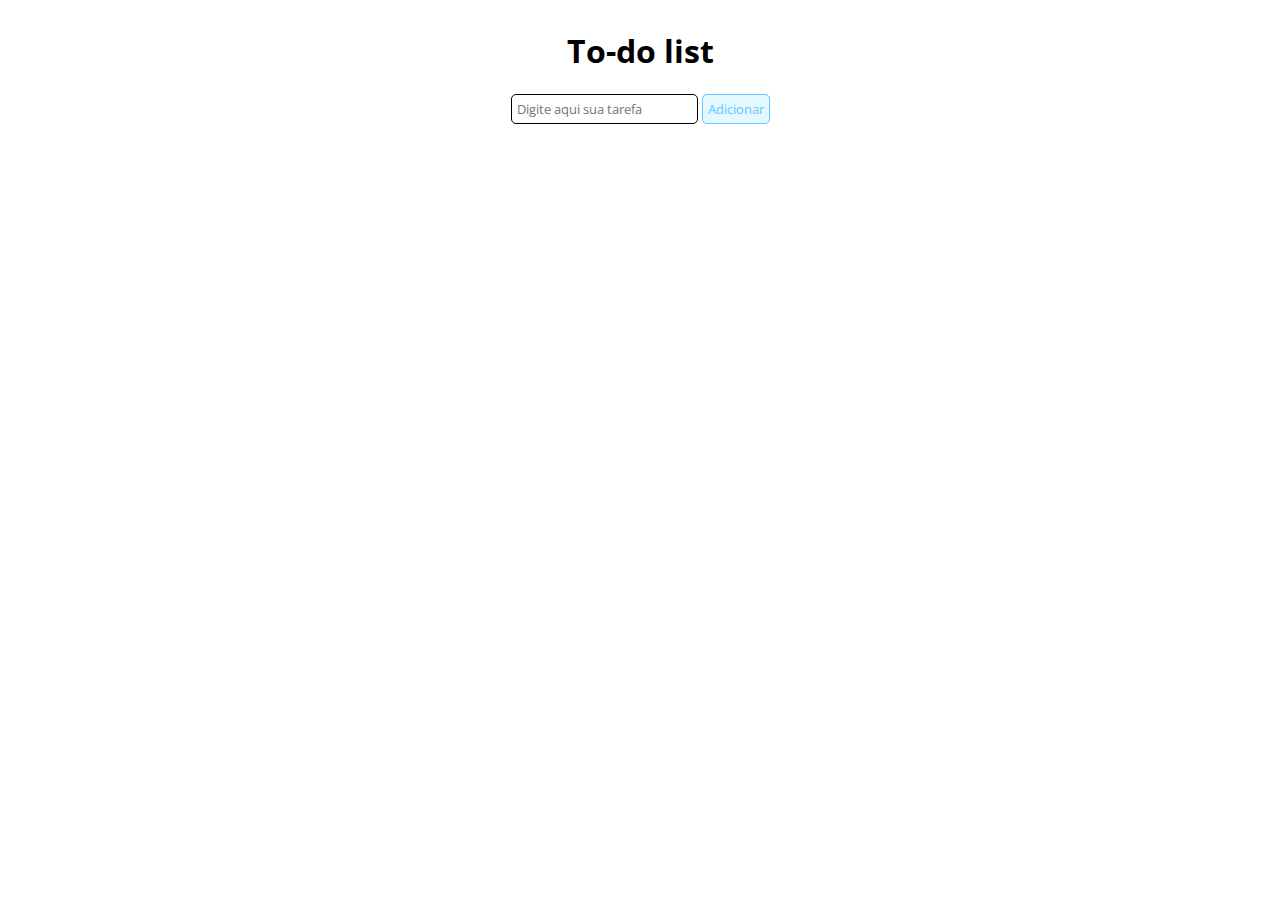
<file: Criação de Wbsites HTML5 e CSS3/JAVASCRIPT/exercicio/index.html>
<!DOCTYPE html>
<html lang="en">
<head>
    <meta charset="UTF-8">
    <meta name="viewport" content="width=device-width, initial-scale=1.0">
    <link rel="stylesheet" href="assets/styles.css" />
    <title>To-do list</title>
</head>
<body>
    <h1>To-do list</h1>
    <div id="list">
        <form id="task-form">
            <input id="task-input" name="tarefa" type="text" placeholder="Digite aqui sua tarefa" />
            <button type="submit">Adicionar</button>
        </form>
        <div id="tasks"></div>
    </div>
    <script src="assets/scripts.js"></script>
</body>
</html>
</file>
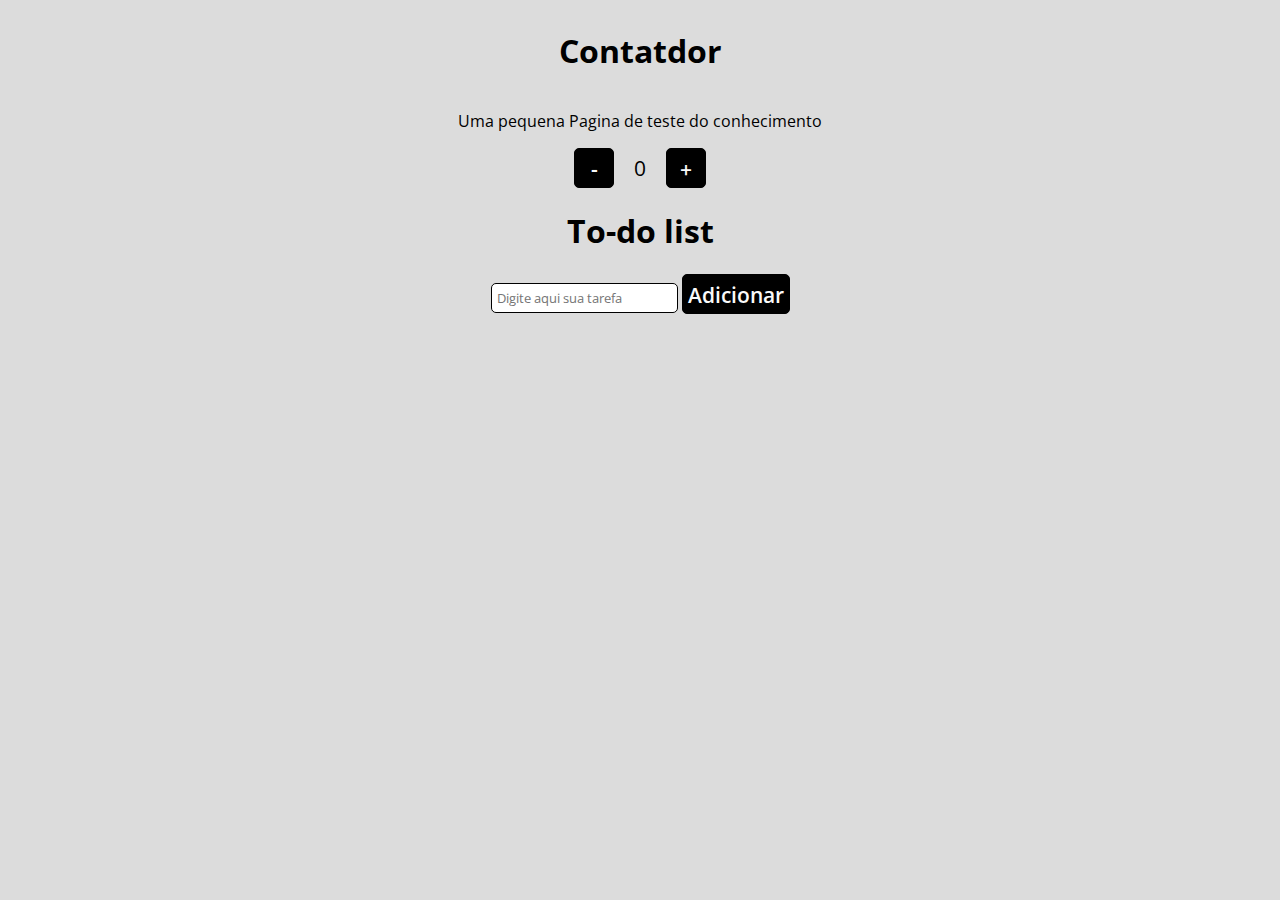
<file: Criação de Wbsites HTML5 e CSS3/JAVASCRIPT/Programação/Index.html>
<!DOCTYPE html>
<html lang="en">
<head>
    <meta charset="UTF-8">
    <meta name="viewport" content="width=device-width, initial-scale=1.0">
    <link rel="stylesheet" href="assets/css/styles.css"/>
    <title>Contatdor</title>
</head>
<body>
    <h1> Contatdor</h1>
    <p>Uma pequena Pagina de teste do conhecimento</p>
    <div id="counter">
        
        <button name="subtrair" style="width: 40px;" onclick="decrement()">-</button>
        <span id="currentNumber">0</span>
        <button name="adicionar" style="width: 40px;" onclick="increment()">+</button>
       
    </div>
    <h1>To-do list</h1>
    <div id="list">
        <form id="task-form">
            <input id="task-input" name="tarefa" type="text" placeholder="Digite aqui sua tarefa" />
            <button type="submit" style="width: auto;">Adicionar</button>
        </form>
        <div id="tasks"></div>
    </div>
    <script src="assets/js/scripts.js"></script>
</body>
</html>
</file>
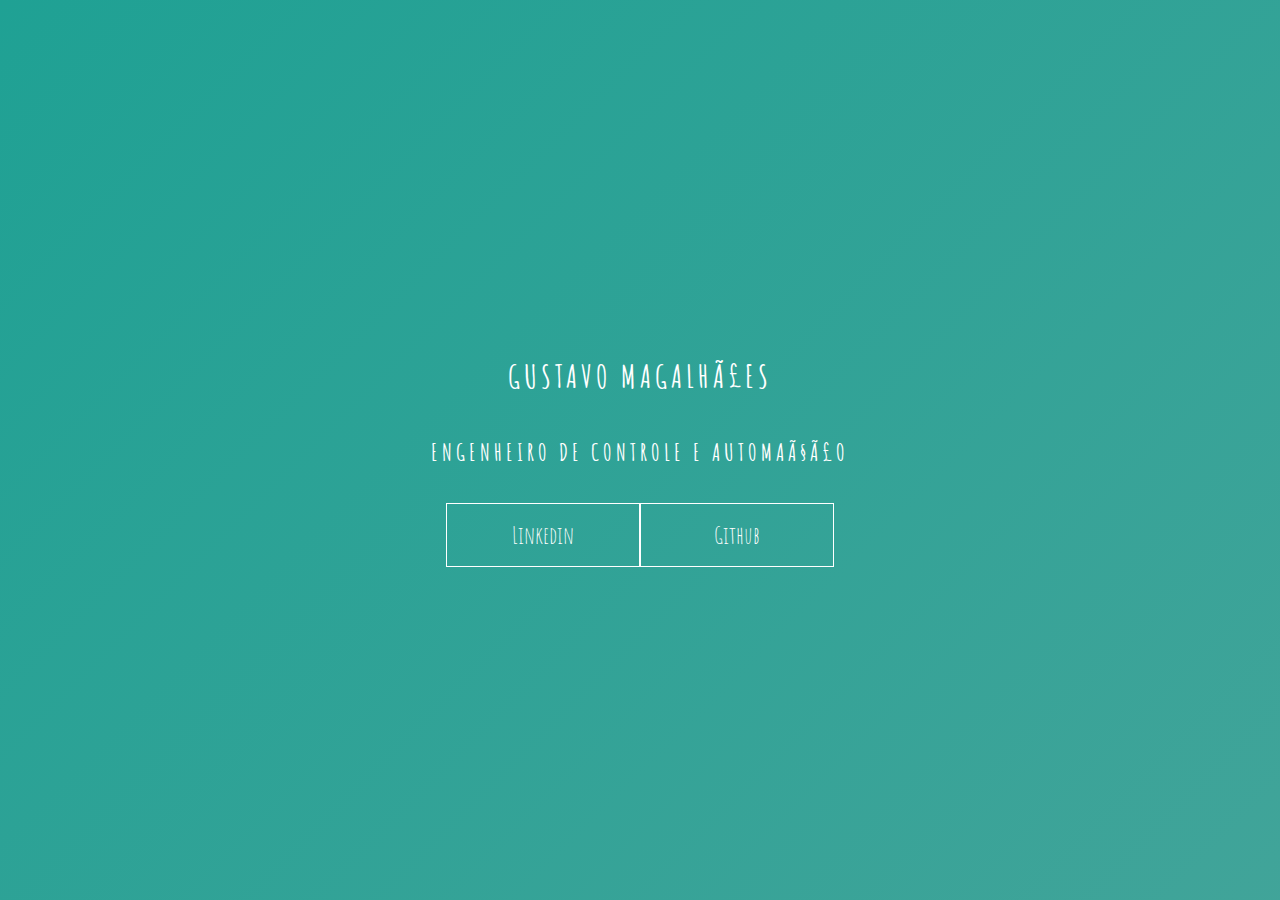
<file: Criação de Wbsites HTML5 e CSS3/projeto menu hamburger/part4/index.html>
<!DOCTYPE html>
<html lang="en">
<head>
<meta charset="UFT-8">
<meta name="viewport" content="width=device-width, initial-scale=1.0">
<link rel="stylesheet" href="stylle.css">
<title>=Document</title>
</head>
<body>
    <main class="wrapper">
        <h1>Gustavo Magalhães</h1>
        <h2>Engenheiro de Controle e Automação</h2>
        <div class="social-media">
            <a href="https://www.linkedin.com/in/gustavoapm/">Linkedin</a>
            <a href="https://github.com/gustavoapm">Github</a>
        </div>
    </main>
</body>


</html>
</file>
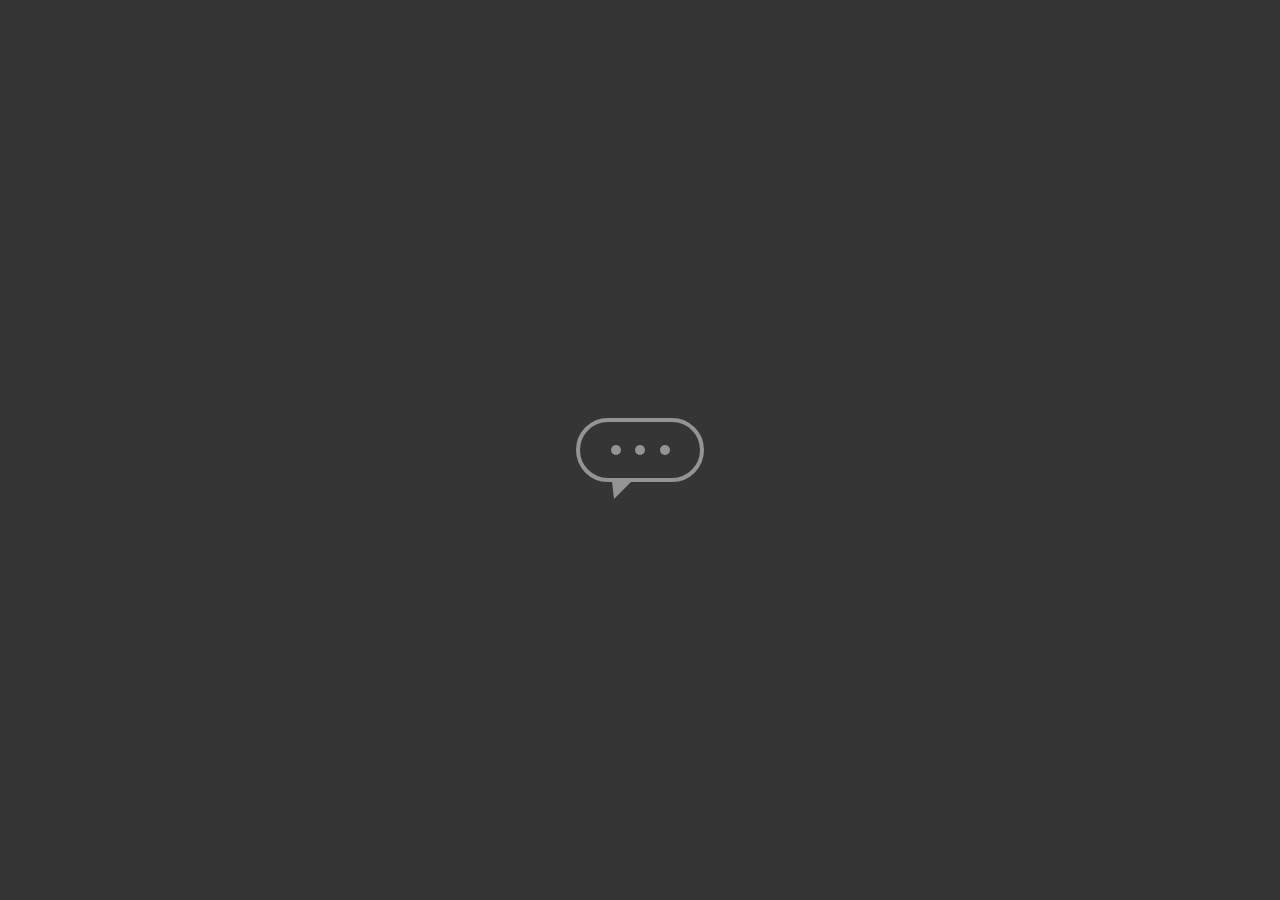
<file: Criação de Wbsites HTML5 e CSS3/projeto menu hamburger/part5/index.html>
<!DOCTYPE html>
<html lang="en">
    <head>
        <meta charset="UTF-8">
        <meta name="viewport" content="width=device-width",initial-scale=1.0>
        <link rel="stylesheet" href="style.css">
        <title>Document</title>
    </head>
    <body>
        <main class="wrapper">
            <div class="chatbot">
                <div class="chatbot_loading"></div>
                <div class="chatbot_loading"></div>
                <div class="chatbot_loading"></div>

            </div>

        </main>
    </body>



</html>
</file>
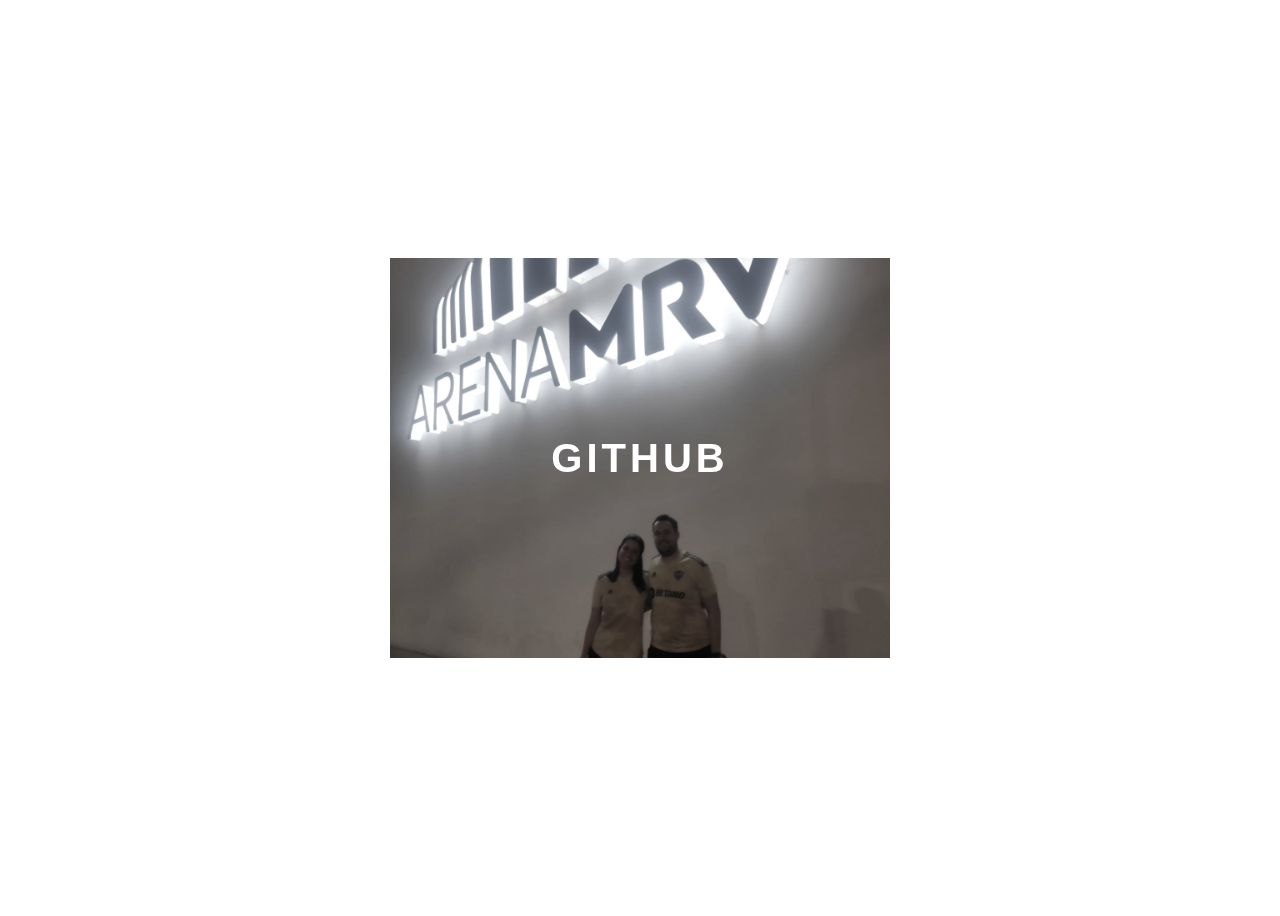
<file: Criação de Wbsites HTML5 e CSS3/projeto menu hamburger/Transition/index.html>
<!DOCTYPE html>
<html lang="en">
<head>

    <meta charset="UTF-8">
    <meta name="viewport" content="width=device-width, initial-scale=1.0">
    <link rel="stylesheet" href="style.css">
    <title>Document</title>
</head>
<body>
    <div class="container">
        <div class="card">
            <div class="card-wrapper">
                <h2>Github</h2>
                <p>Veja meus Projetos!</p>
            </div>

        </div>
    </div>
</body>


</html>
</file>
<file: Criação de Wbsites HTML5 e CSS3/JAVASCRIPT/exercicio/assets/styles.css>
@import url("https://fonts.googleapis.com/css2?family=Open+Sans:wght@300;600&display=swap");

* {
  font-family: "Open Sans", sans-serif;
}

body {
  display: flex;
  align-items: center;
  justify-content: center;
  flex-direction: column;
}

button {
  border: 1px solid rgb(105, 197, 255);
  border-radius: 5px;
  background-color: rgb(227, 248, 255);
  color: rgb(105, 197, 255);
  text-align: center;
  padding: 5px;
}

input[type="text"] {
  padding: 5px;
  border-radius: 5px;
  border: 1px solid black;
}

#tasks {
  display: flex;
  flex-direction: column;
  margin-top: 20px;
}

.task-item {
  display: flex;
  align-items: center;
  margin-bottom: 10px;
}

:checked + label {
  text-decoration: line-through;
  color: grey;
}
</file>
<file: Criação de Wbsites HTML5 e CSS3/JAVASCRIPT/Programação/assets/css/styles.css>
@import url('https://fonts.googleapis.com/css2?family=Open+Sans:wght@300;600&display=swap');

* {
    font-family: 'Open Sans', sans-serif;
}

body {
    display: flex;
    align-items: center;
    justify-content: center;
    flex-direction: column;
    background-color: rgb(220, 220, 220);
}



#counter {
    display: flex;
}

#currentNumber {
    display: flex;
    align-items: center;
    margin: 0 20px;
    font-size: 16pt;
}
button{
    height: 40px;
    width: 100px;
    border: 1px solid rgb(0, 0  ,0);
    border-radius: 5px;
    background-color: rgb(0,0,0);
    color:rgb(250, 250  ,250);
    text-align : center;
    padding: 5px;
    font-weight: 600;
    font-size: 16pt;

}
input[type="text"] {
    padding: 5px;
    border-radius: 5px;
    border: 1px solid black;
  }

  #tasks {
    display: flex;
    flex-direction: column;
    margin-top: 20px;
  }
  .task-item {
    display: flex;
    align-items: center;
    margin-bottom: 10px;
  }

  :checked + label {
    text-decoration: line-through;
    color: grey;
  }
</file>
<file: Criação de Wbsites HTML5 e CSS3/projeto menu hamburger/part4/stylle.css>
@import url('https://fonts.googleapis.com/css2?family=Amatic+SC:wght@400;700&display=swap');

body {
    margin: 0;
    padding: 0;
    color: #ffffff;
    font-family: 'amatic sc',sans-serif;
}

.wrapper{
    height: 100vh;
    width: 100vw;
    background: linear-gradient(-45deg,#5e0878,#085078,#4ca59b,#1fa194);
    background-size: 400% 400%;
    display: flex;
    flex-direction: column;
    justify-content: center;
    align-items: center;
    /*animation: name duration timing-function(tempo da curva) delay interation-count(quantas vezes vai repetir) direction(onde vai ocorrer) fill-mode(define o stilo antes e depois da execução da animação;*/
    animation: backgroundTransition 8s ease-in-out infinite;
}
h1{
    text-transform: uppercase;
    letter-spacing: 4px;

}

h2{
    text-transform: uppercase;
    letter-spacing: 4px;
}

.social-media{
    margin-top: 1rem;
    display: flex;

}

a{
    text-decoration: none;
    color: #ffffff;
    font-size: 24px;
    padding: 1rem 4rem;
    border: 1px solid #ffffff;
    min-width: 4rem;
    display: flex;
    justify-content: center;
    align-items: center;
    transition: .5s cubic-bezier(0.55, 0.025, 0.675, 0.97);
}
a:hover{
    color: #085078;
    background-color: #ffffff;
}

@keyframes backgroundTransition {
    0%{
        background-position: 0% 80%;
    }
    50%{
        background-position: 80% 100%;
    }
    100%{
        background-position: 0% 90%;
    }
    
}
</file>
<file: Criação de Wbsites HTML5 e CSS3/projeto menu hamburger/part5/style.css>
body{
    margin: 0;
    padding: 0;
    font-family: sans-serif;
}

.wrapper{
    height: 100vh;
    width: 100vw;
    background-color: rgb(53,53,53);
    display: flex;
    justify-content: center;
    align-items: center;
}
.chatbot{
    height: 4rem;
    width: 8rem;
    border-radius: 36px;
    border: 4px solid #949494;
    padding: 0 1rem;
    box-sizing:  border-box;
    display: flex;
    justify-content: space-evenly;
    align-items: center;
    position: relative;
    transform: translate(0);
    animation: chatTranslate 2s ease-in-out infinite; 
}

.chatbot::before{
    content: '';
    width: 0;
    height: 0;
    position: absolute;
    bottom: -1.3rem;
    left: 2rem;
    border-left: 2px solid transparent;
    border-right: 17px solid transparent;
    border-top: 17px solid #949494;
}
.chatbot_loading{
    height: 10px;
    width: 10px;
    border-radius: 50%;/*50% garante q vai ser rendo*/
    background-color: #949494;
    transform: scale(1);
}
.chatbot_loading:nth-child(1) {
animation: pulse 1.5s ease-in-out infinite;
animation-delay: 0s;
}
.chatbot_loading:nth-child(2) {
    animation: pulse 1.5s ease-in-out infinite;
    animation-delay: 0.2s;
}
.chatbot_loading:nth-child(3) {
    animation: pulse 1.5s ease-in-out infinite;
    animation-delay: 0.4s;
}

@keyframes pulse {
    0%{
        transform: scale(1);
    }
    50%{
        transform: scale(1.5);
    }
    100%{
        transform: scale(1);
    }
}


@keyframes chatTranslate{
    0%{
        transform: translateY(0);
    }
    50%{
        transform: translateY(15px);
    }
    100%{
        transform: translateY(0);
    }
}
</file>
<file: Criação de Wbsites HTML5 e CSS3/projeto menu hamburger/Transition/style.css>
body{
    font-family: sans-serif;
}

.container{
    width: 100%;
    height: 100vh;
    display: flex;
    justify-content: center;
    align-items: center;
}
.card{
    height: 400px;
    width: 500px;
    background-image: url('./Imagem\ do\ WhatsApp\ de\ 2024-01-18\ à\(s\)\ 16.57.16_01807a71.jpg');
    background-position: center;
    background-repeat: no-repeat;
    background-size: cover;
    display: flex;
    justify-content: center;
    align-items: center;
    filter: grayscale(0.6);
    color: white;
    cursor: pointer;
    transition: 0.3s;
}
.card-wrapper{
    text-align:  center;
    display: flex;
    flex-direction: column;
    justify-content: center;
    align-items: center;
    position: relative;
}

.card-wrapper::before{
    content: '';
    position: absolute;
    height: 400px;
    width: 500px;
    display: block;
    border: 1px solid rgb(5, 5, 5) ;
    visibility: hidden;
    transition: 0.3s;
}

.card-wrapper h2{
    font-size: 40px;
    text-transform: uppercase;
    letter-spacing: 4px;
    margin: 0;
    transition: 0.3s;
}
.card-wrapper p{
    font-size: 0;
    visibility: hidden;
    opacity: 0;
    font-weight: bold;
    text-transform: uppercase;
    transition: 0.3s;
}
.card:hover{
    filter: unset;
}
.card:hover > .card-wrapper::before{
    height: 300px;
    width: 400px;
    opacity: 1;
    visibility: visible;
}

.card:hover>.card-wrapper p{
    opacity: 1;
    visibility: visible;
    font-size: 14px;
}
</file>
